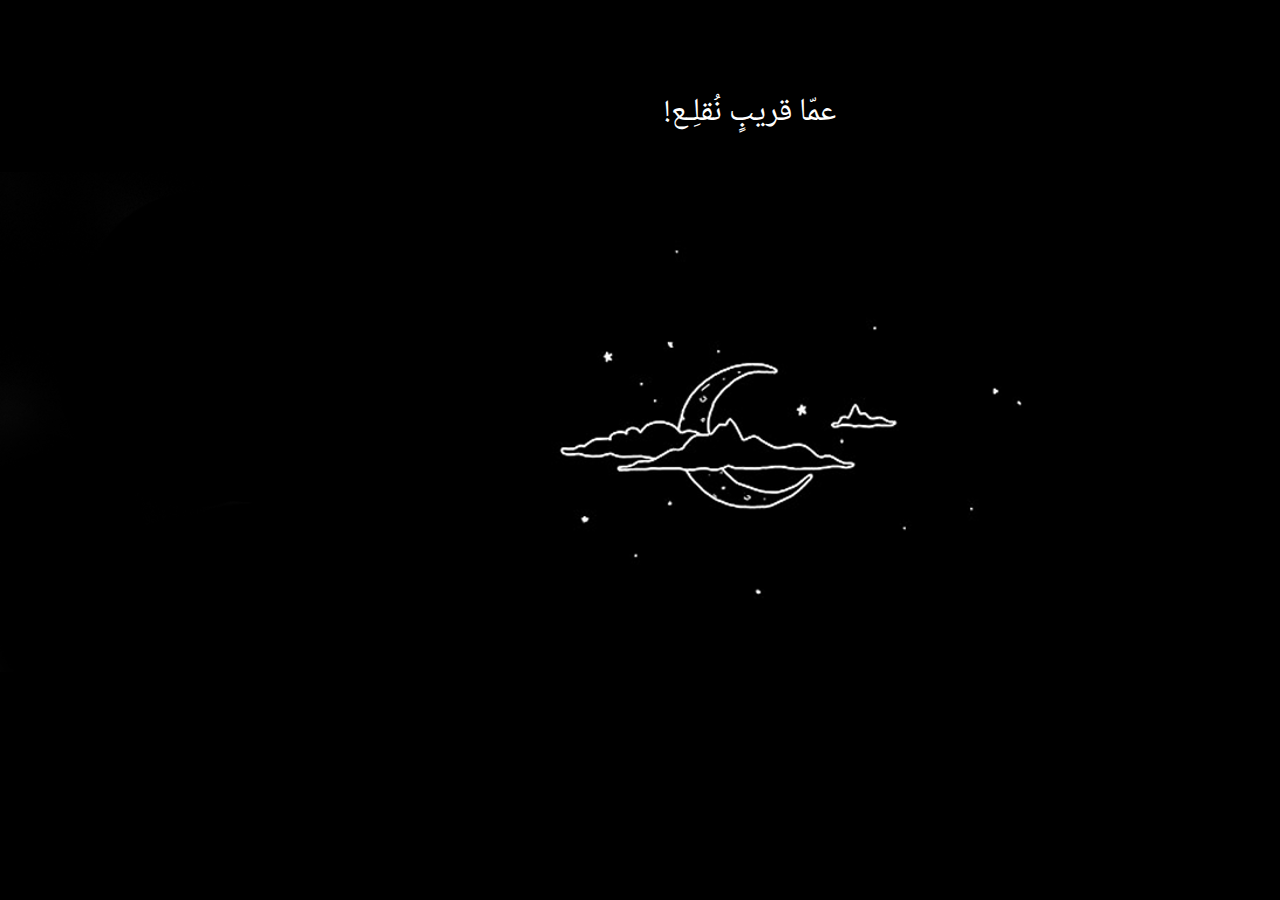
<file: index.html>
<!DOCTYPE html>
<html lang="ar" dir="rtl">
<head>
    <meta charset="UTF-8">
    <meta http-equiv="X-UA-Compatible" content="IE=edge">
    <meta name="viewport" content="width=device-width, initial-scale=1.0">
    <title>منسأة</title>

    <style>
        @import url('https://fonts.googleapis.com/css2?family=Noto+Naskh+Arabic:wght@600&display=swap');

        header {
            padding-right: 2em;
        }
        
        h1 {
            margin: 0;
        }

        a {
            text-decoration: none;
            color: white;
        }
        
        a :hover {
            color: rgb(207, 207, 207);
        }

        body {
            background-color: rgb(0, 0, 0);
            color: white;
            margin: 0;
            font-family: 'Noto Naskh Arabic';
        }

        main {
            display: flex;
            flex-direction: column-reverse;
            justify-content: center;
            align-items: center;
            font-size: xx-large;
        }
    </style>
</head>
<body>
    <header>
        <a href="">
            <h1>منسَأة</h1>
        </a>
    </header>

    <main>
        <img src="./minsaa-header.png" alt="minsaa's header a dipiction of the moon and stars in a cloudy night" />
        <p>
            عمّا قريبٍ نُقلِـع!
        </p>
    </main>
</body>
</html>
</file>
